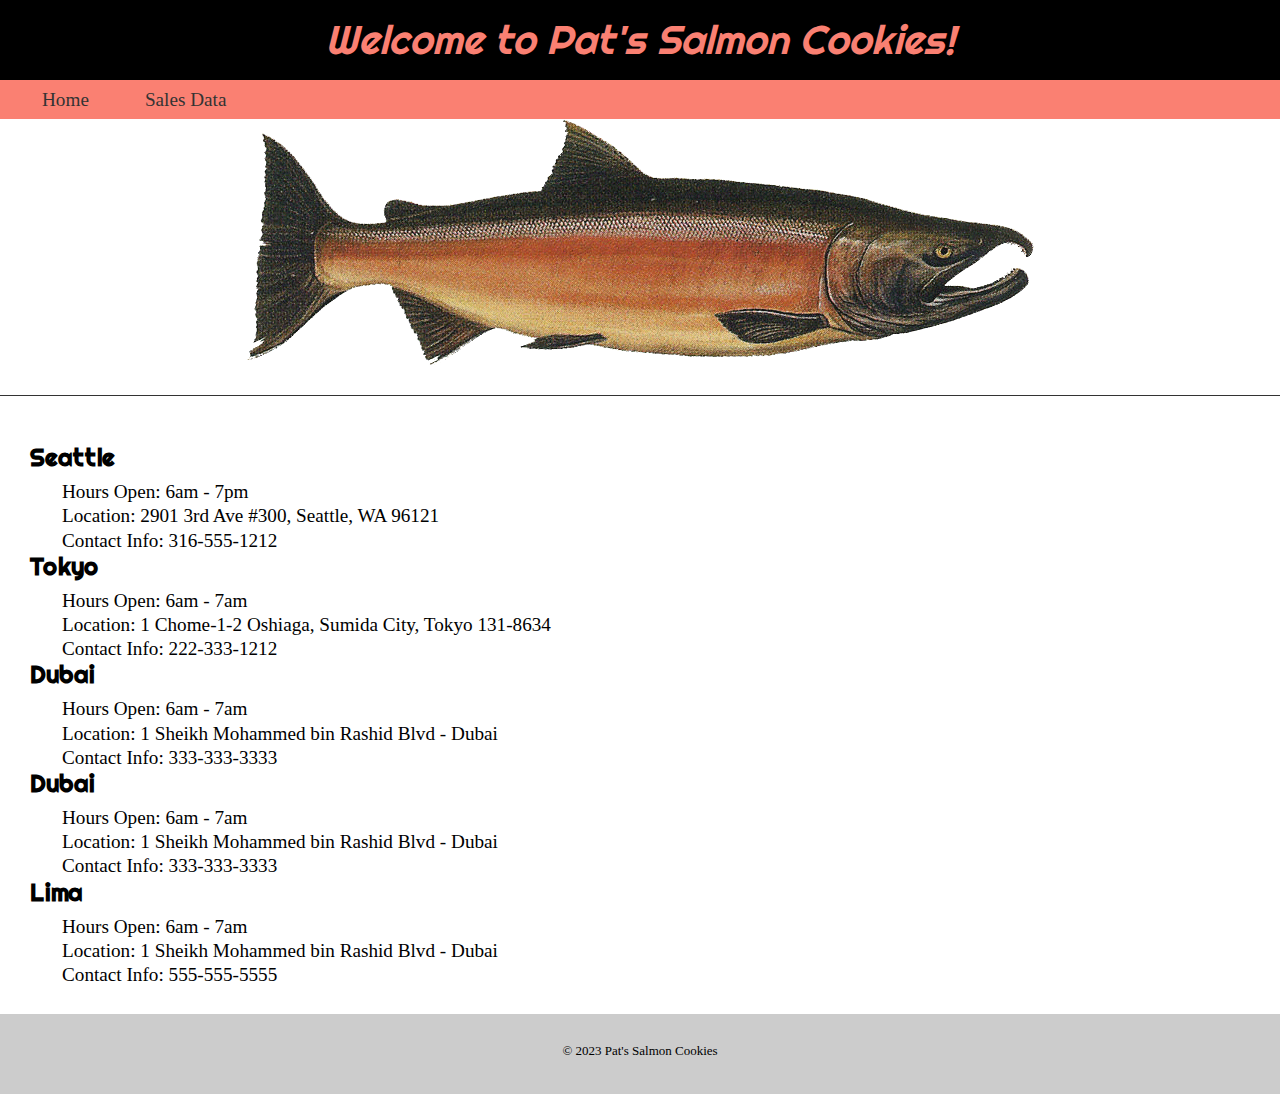
<file: index.html>
<!DOCTYPE html>
<html lang="en">

<head>
    <meta charset="UTF-8">
    <meta name="viewport" content="width=device-width, initial-scale=1.0">
    <link rel="preconnect" href="https://fonts.googleapis.com">
    <link rel="preconnect" href="https://fonts.gstatic.com" crossorigin>
    <link href="https://fonts.googleapis.com/css2?family=Righteous&display=swap" rel="stylesheet">
    <link rel="stylesheet" href="css/reset.css"> 
    <link rel="stylesheet" href="css/style.css">
    <h# />
    <title>Salmon Cookies</title>
</head>

<body>

    <header>
        <h1>Welcome to Pat's Salmon Cookies!</h1>
        <nav>
            <ul>
                <li><a href="index.html">Home</a></li>
                <li><a href="sales.html">Sales Data</a></li>
                
            </ul>
        </nav>
    </header>
    
    <div class="salmon-container">
        <img src="img/salmon.png" alt="A picture of a real salmon">
    </div>
    
    <main>
        <section class="devider"></section>
        <section id="storeList"></section>
        
    </main>
    <script src="js/script.js"></script>
<footer>
    © 2023 Pat's Salmon Cookies
</footer>
</body>

</html>
</file>
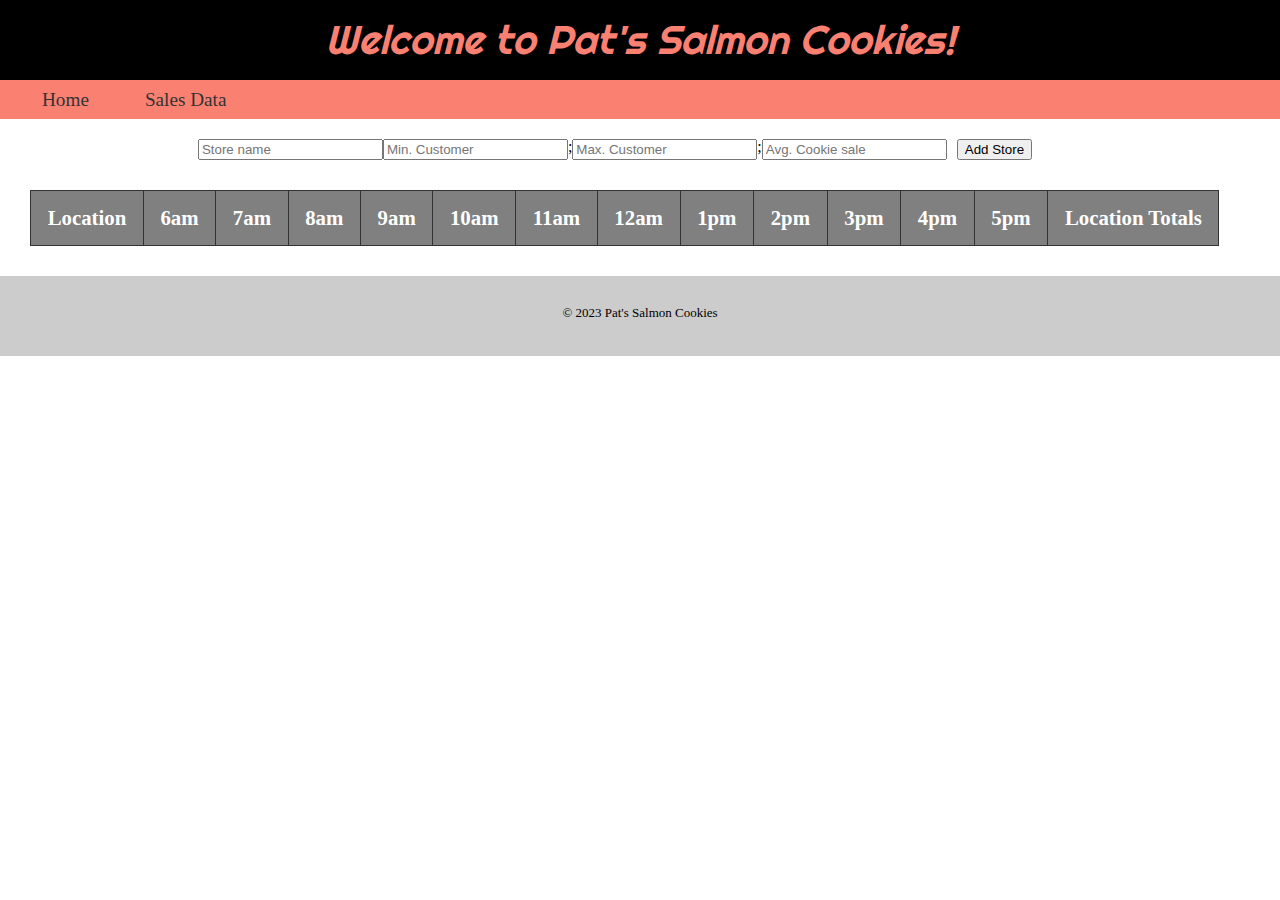
<file: sales.html>
<!DOCTYPE html>
<html lang="en">

<head>
    <meta charset="UTF-8">
    <meta name="viewport" content="width=device-width, initial-scale=1.0">
    <link rel="preconnect" href="https://fonts.googleapis.com">
    <link rel="preconnect" href="https://fonts.gstatic.com" crossorigin>
    <link href="https://fonts.googleapis.com/css2?family=Righteous&display=swap" rel="stylesheet">
     <link rel="stylesheet" href="css/reset.css"> 
    
         
    <link rel="stylesheet" href="css/style.css">
    <h# />
    <title>Salmon Cookies</title>
</head>

<body>

    <header>
        <h1>Welcome to Pat's Salmon Cookies!</h1>
        <nav>
            <ul>
                <li><a href="index.html">Home</a></li>
                <li><a href="sales.html">Sales Data</a></li>
                
            </ul>
        </nav>
    </header>
    <form id="storeForm">
        <input name="name" placeholder="Store name" />
        <input name="minCustomer" placeholder="Min. Customer" />;
        <input name="maxCustomer" placeholder="Max. Customer" />;
        <input name="avgCookie" placeholder="Avg. Cookie sale"/>
        
        <button type="submit">Add Store</button>
    </form>

    <main>
        
        
        <table>
            <thead>
                <tr>
                    <th>Location</th>
                    <th>6am</th>
                    <th>7am</th>
                    <th>8am</th>
                    <th>9am</th>
                    <th>10am</th>
                <th>11am</th>
                <th>12am</th>
                <th>1pm</th>
                <th>2pm</th>
                <th>3pm</th>
                <th>4pm</th>
                <th>5pm</th>
                <th>Location Totals</th>
            </tr>
        </thead>
        
        <tbody id="salesTable">
            
        </tbody>
        <div id="salesList"></div>
        <section id="tableBody"></section>
        
        <tfoot id="tableFooter"></tfoot>
        <tfoot id="newRow"></tfoot>
    </table>
    
</main>

<footer>
    © 2023 Pat's Salmon Cookies
</footer>
<!-- <script src="js/sales.js"></script> -->
<!-- <script src="js/storeForm.js"></script> -->
</body>

</html>
</file>
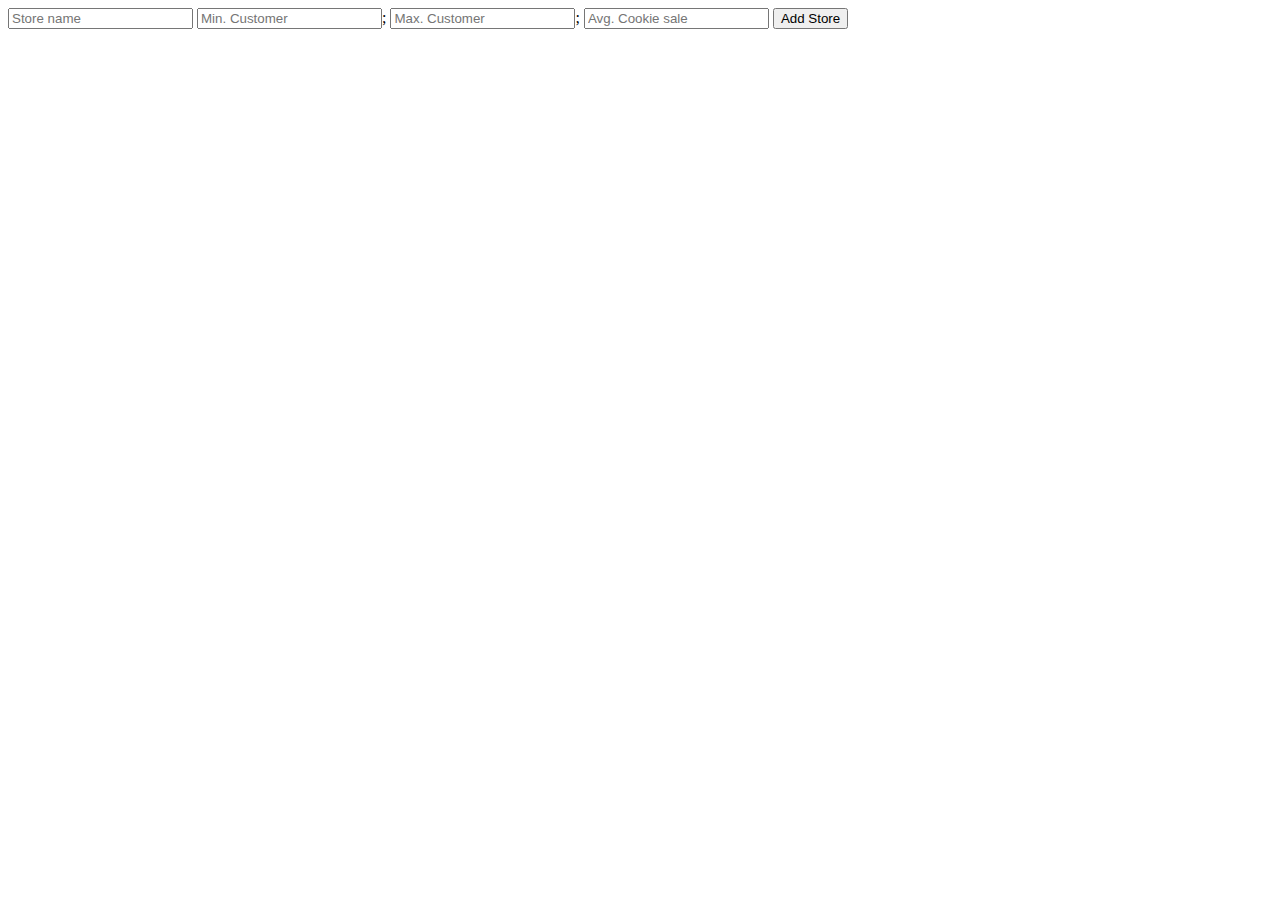
<file: test.html>
<!DOCTYPE html>
<html lang="en">
<head>
    <meta charset="UTF-8">
    <meta name="viewport" content="width=device-width, initial-scale=1.0">
    <title>Document</title>
</head>
<body>
    <form id="storeForm">
        <input name="name" placeholder="Store name" />
        <input name="minCustomer" placeholder="Min. Customer" />;
        <input name="maxCustomer" placeholder="Max. Customer" />;
        <input name="avgCookie" placeholder="Avg. Cookie sale"/>
        
        <button type="submit">Add Store</button>
    </form>
    <div id="storeForm"></div>
    <div id="newRow"></div>
<script src="js/storeForm.js"></script>
</body>
</html>
</file>
<file: css/style.css>
h1,
h2,
h3 {
    font-family: Righteous;
}

body {
    height: 100%;
    font-family: Georgia, 'Times New Roman', Times, serif;
}

header {
    background: black;
}

header h1 {
    font-family: 'Righteous', sans-serif;
    font-style: italic;
    font-size: 40px;
    color: salmon;
    padding: 20px;
    height: 40px;
    align-items: center;
    text-align: center;
}

header nav {
    background: salmon;
    padding: 10px;

}


nav ul li {
    list-style: none;
    display: inline;
    margin-right: 20px;

}

nav ul li a {
    text-decoration: none;
    color: #333;
}

a:hover {
color: aqua;
}
main {
    background: white;
    margin: 30px;
}

.salmon-container {
    display: flex;
    justify-content: center;
    align-items: flex-start;
    border-bottom: #333 solid .1px;
    padding-bottom: 30px;

}



ul li {
    list-style: none;
    margin: 5px 32px;
    font-size: 1.2em;
}

ul li {
    list-style: none;
    margin: 5px 32px;
    font-size: 1.2em;
}

#locationList {
    list-style-type: none;
    margin: 2px;


}

#storeList {
    margin-top: 50px;
}

#storeList h2 {
    font-size: 1.5em;
    font-weight: bold;
    margin-bottom: .5em;
}

footer {

    bottom: 0;
    width: 100%;
    height: 50px;
    background: #cccccc;
    color: black;
    font-size: small;
    text-align: center;
    padding-top: 30px;
}



/* Sales page */

th {
    background-color: grey;
    padding: .8em;
    border: 1px solid #333;
    color: white;
    font-size: 1.3em;
    font-weight: bold;
    text-align: center;
}

td{
    border: #333 solid 1px;
    /* background: salmon; */
    padding: .7em;
    text-align: center;
}

td:last-child{
      background: grey;
      /* color: #cccccc; */
  }

  #tableFooter{
    background: grey;
  }

  #salesTable{
    background: salmon;
  }

  #storeForm{
    display: flex;
    justify-content: center;
    margin-top: 20px;
    margin-right: 50px;
  }

  form button{
     margin-left: 10px;
  }
</file>
